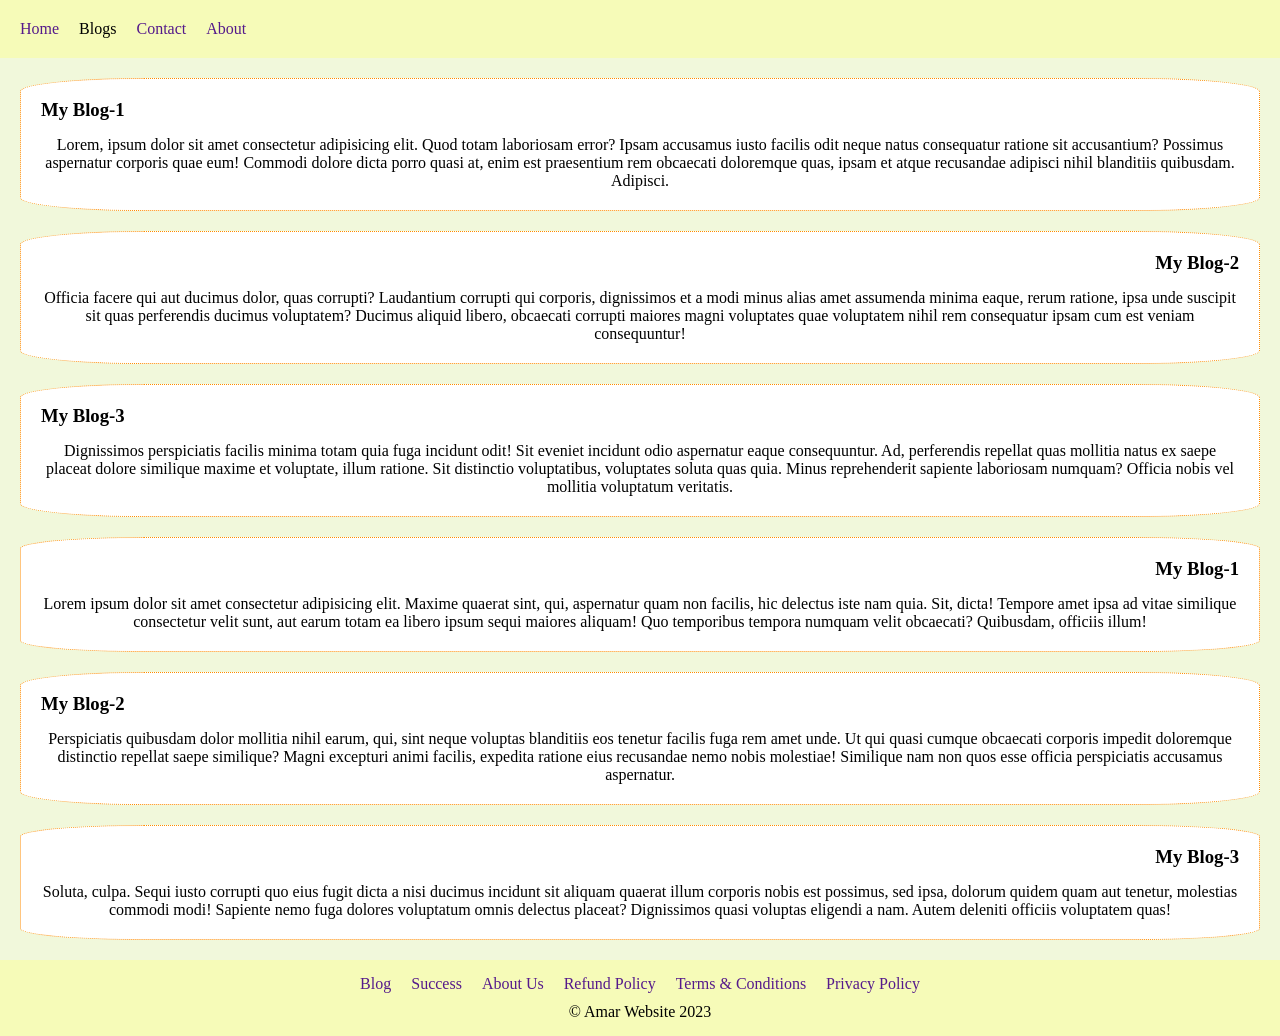
<file: index.html>
<!DOCTYPE html>
<html lang="en">
<head>
    <meta charset="UTF-8">
    <meta http-equiv="X-UA-Compatible" content="IE=edge">
    <meta name="viewport" content="width=device-width, initial-scale=1.0">
    <title>Amar Website</title>
    <link rel="stylesheet" href="/style/other_nav.css">
    <link rel="stylesheet" href="/style/other-other.css">
    <link rel="stylesheet" href="/style/other_footer.css">
</head>
<body>
    <header>
        <nav>
            <ul>
                <li><a href="">Home</a></li>
                <li>Blogs
                    <ul class="dropdown">
                        <li><a href="">Madrasha</a></li>
                        <li><a href="">School</a></li>
                        <li><a href="">College</a></li>
                        <li><a href="">University</a></li>
                    </ul>
                </li>
                <li><a href="">Contact</a></li>
                <li><a href="">About</a></li>
            </ul>
        </nav>
    </header>
    <main>
        <section>
            <article class="left">
                <h3>My Blog-1</h3>
                <p>Lorem, ipsum dolor sit amet consectetur adipisicing elit. Quod totam laboriosam error? Ipsam accusamus iusto facilis odit neque natus consequatur ratione sit accusantium? Possimus aspernatur corporis quae eum! Commodi dolore dicta porro quasi at, enim est praesentium rem obcaecati doloremque quas, ipsam et atque recusandae adipisci nihil blanditiis quibusdam. Adipisci.</p>
            </article>
            <article class="right">
                <h3>My Blog-2</h3>
                <p>Officia facere qui aut ducimus dolor, quas corrupti? Laudantium corrupti qui corporis, dignissimos et a modi minus alias amet assumenda minima eaque, rerum ratione, ipsa unde suscipit sit quas perferendis ducimus voluptatem? Ducimus aliquid libero, obcaecati corrupti maiores magni voluptates quae voluptatem nihil rem consequatur ipsam cum est veniam consequuntur!</p>
            </article>
            <article class="left">
                <h3>My Blog-3</h3>
                <p>Dignissimos perspiciatis facilis minima totam quia fuga incidunt odit! Sit eveniet incidunt odio aspernatur eaque consequuntur. Ad, perferendis repellat quas mollitia natus ex saepe placeat dolore similique maxime et voluptate, illum ratione. Sit distinctio voluptatibus, voluptates soluta quas quia. Minus reprehenderit sapiente laboriosam numquam? Officia nobis vel mollitia voluptatum veritatis.</p>
            </article>
        </section>
        <section>
            <article class="right">
                <h3>My Blog-1</h3>
                <p>Lorem ipsum dolor sit amet consectetur adipisicing elit. Maxime quaerat sint, qui, aspernatur quam non facilis, hic delectus iste nam quia. Sit, dicta! Tempore amet ipsa ad vitae similique consectetur velit sunt, aut earum totam ea libero ipsum sequi maiores aliquam! Quo temporibus tempora numquam velit obcaecati? Quibusdam, officiis illum!</p>
            </article>
            <article class="left">
                <h3>My Blog-2</h3>
                <p>Perspiciatis quibusdam dolor mollitia nihil earum, qui, sint neque voluptas blanditiis eos tenetur facilis fuga rem amet unde. Ut qui quasi cumque obcaecati corporis impedit doloremque distinctio repellat saepe similique? Magni excepturi animi facilis, expedita ratione eius recusandae nemo nobis molestiae! Similique nam non quos esse officia perspiciatis accusamus aspernatur.</p>
            </article>
            <article class="right">
                <h3>My Blog-3</h3>
                <p>Soluta, culpa. Sequi iusto corrupti quo eius fugit dicta a nisi ducimus incidunt sit aliquam quaerat illum corporis nobis est possimus, sed ipsa, dolorum quidem quam aut tenetur, molestias commodi modi! Sapiente nemo fuga dolores voluptatum omnis delectus placeat? Dignissimos quasi voluptas eligendi a nam. Autem deleniti officiis voluptatem quas!</p>
            </article>
        </section>
    </main>
    <footer>
        <ul>
            <li><a href="">Blog</a></li>
            <li><a href="">Success</a></li>
            <li><a href="">About Us</a></li>
            <li><a href="">Refund Policy</a></li>
            <li><a href="">Terms & Conditions</a></li>
            <li><a href="">Privacy Policy</a></li>
        </ul>
        <p>&copy; Amar Website 2023</p>
    </footer>
</body>
</html>
</file>
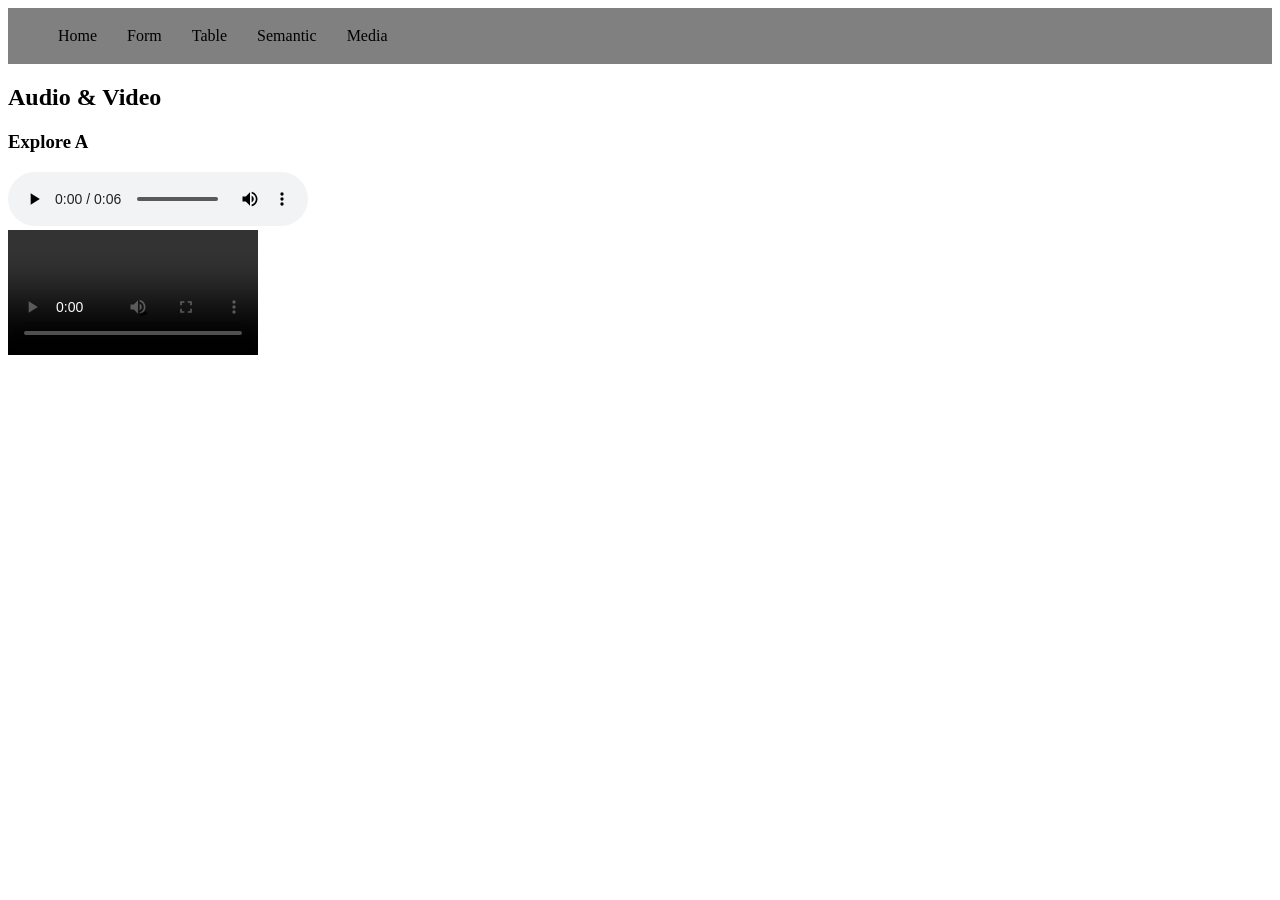
<file: audio-video.html>
<!DOCTYPE html>
<html lang="en">
<head>
    <meta charset="UTF-8">
    <meta http-equiv="X-UA-Compatible" content="IE=edge">
    <meta name="viewport" content="width=device-width, initial-scale=1.0">
    <title>Audio & Video</title>
    <link rel="stylesheet" href="/style/nav.css">
</head>
<body>
    <header>
        <nav>
            <ul>
                <li><a href="">Home</a></li>
                <li><a href="form..html">Form</a></li>
                <li><a href="table.html">Table</a></li>
                <li><a href="semantiic.html">Semantic</a></li>
                <li><a href="audio-video.html">Media</a></li>
            </ul>
        </nav>
        <h2>Audio & Video</h2>
    </header>
    <h3>Explore A</h3>
    <audio src="/assets/Goat-bleathing-sound.mp3" controls></audio><br>
    <video src="/assets/file_example_MP4_480_1_5MG.mp4" controls width="250px"></video><br>
    <iframe width="560" height="315" src="https://www.youtube.com/embed/_biQtYIsKy0" title="YouTube video player" frameborder="0" allow="accelerometer; autoplay; clipboard-write; encrypted-media; gyroscope; picture-in-picture" allowfullscreen></iframe>
</body>
</html>
</file>
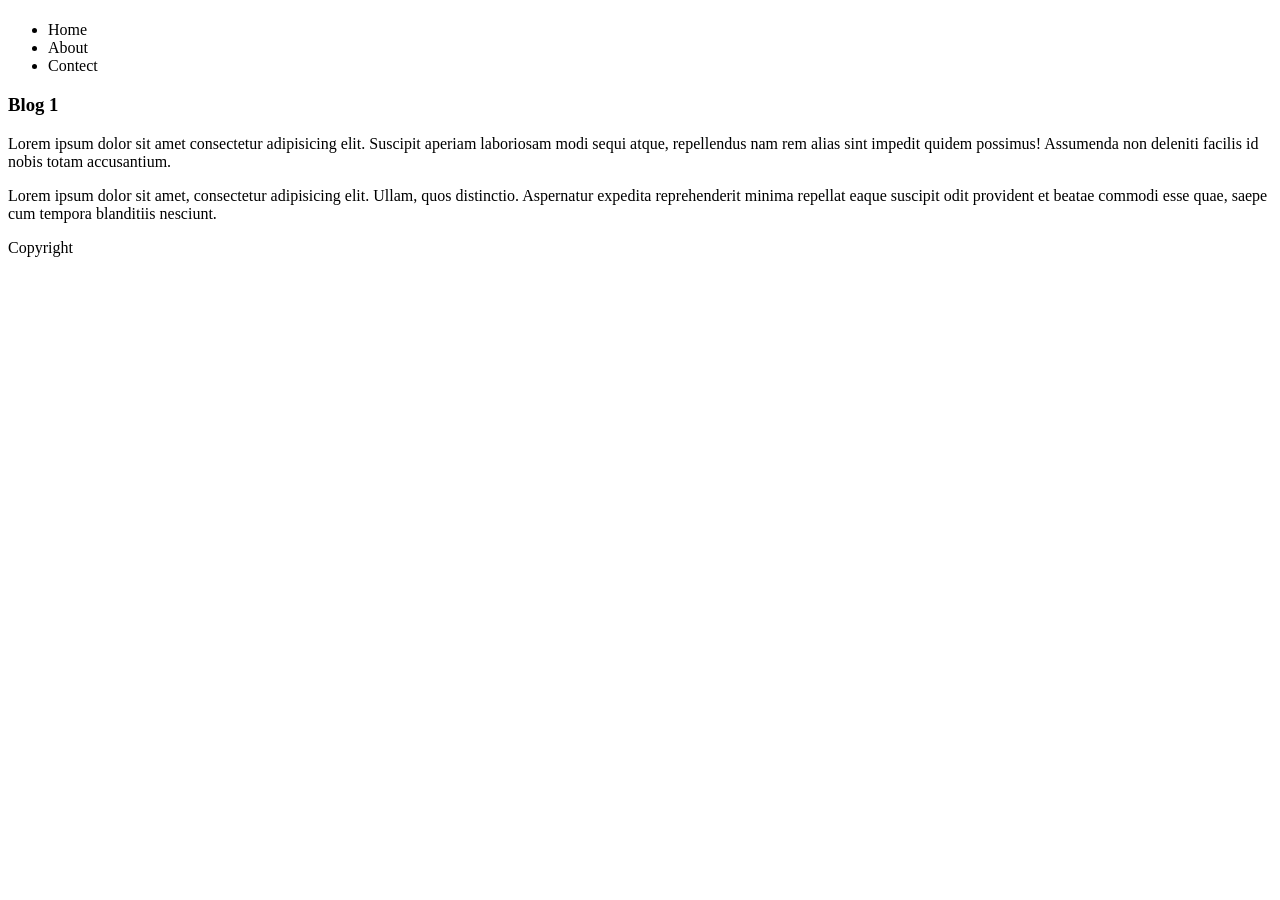
<file: non-semantic.html>
<!DOCTYPE html>
<html lang="en">
<head>
    <meta charset="UTF-8">
    <meta http-equiv="X-UA-Compatible" content="IE=edge">
    <meta name="viewport" content="width=device-width, initial-scale=1.0">
    <title>Document</title>
</head>
<body>
    <div class="header">
        <h1></h1>
        <ul>
            <li>Home</li>
            <li>About</li>
            <li>Contect</li>
        </ul>
    </div>
    <div class="blogs">
        <h3>Blog 1</h3>
        <p>
            Lorem ipsum dolor sit amet consectetur adipisicing elit. Suscipit aperiam laboriosam modi sequi atque, repellendus nam rem alias sint impedit quidem possimus! Assumenda non deleniti facilis id nobis totam accusantium.
        </p>
        <p>
            Lorem ipsum dolor sit amet, consectetur adipisicing elit. Ullam, quos distinctio. Aspernatur expedita reprehenderit minima repellat eaque suscipit odit provident et beatae commodi esse quae, saepe cum tempora blanditiis nesciunt.
        </p>
    </div>
    <div class="photo">

    </div>
    <div class="footer">
        <p>Copyright</p>
    </div>
</body>
</html>
</file>
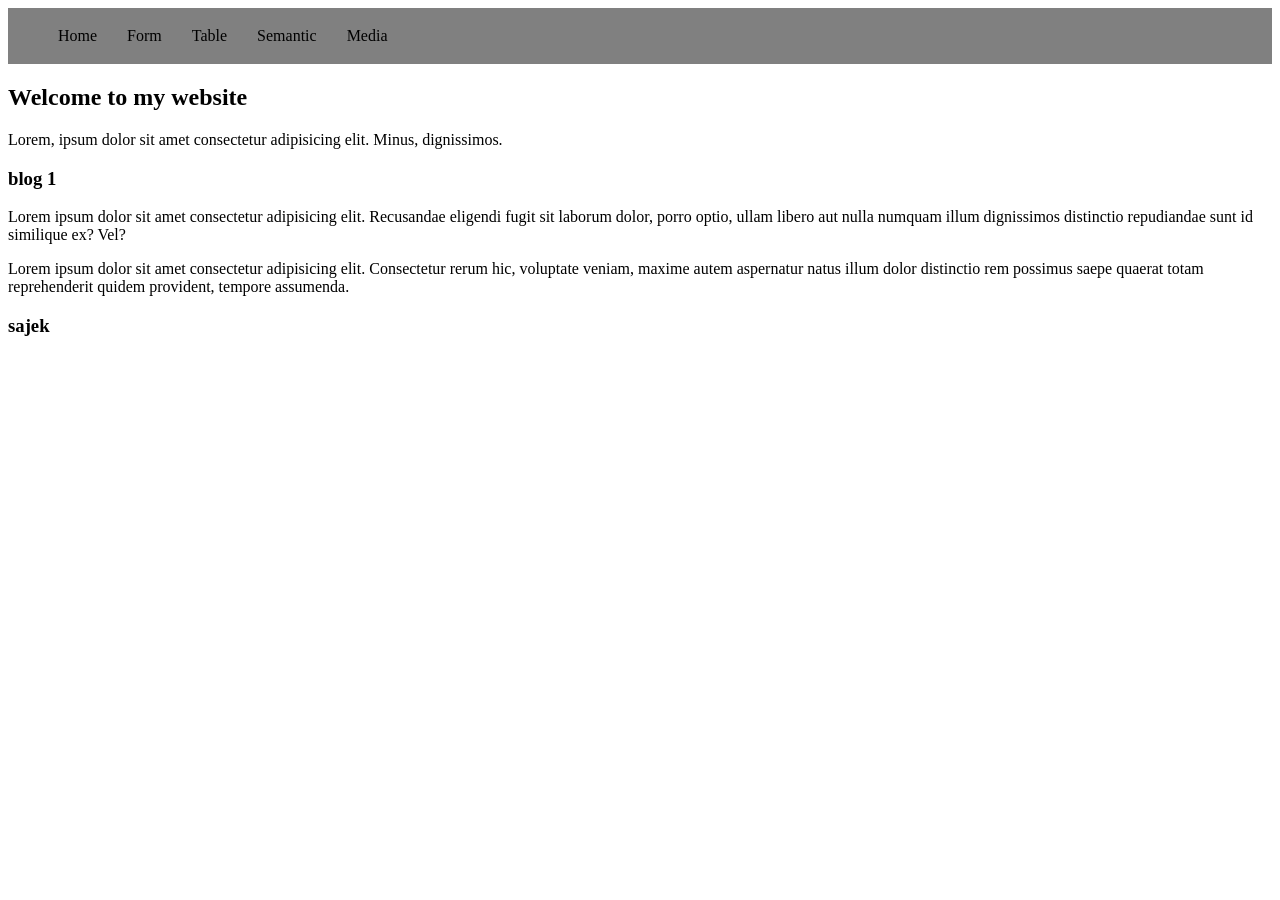
<file: semantiic.html>
<!DOCTYPE html>
<html lang="en">
<head>
    <meta charset="UTF-8">
    <meta http-equiv="X-UA-Compatible" content="IE=edge">
    <meta name="viewport" content="width=device-width, initial-scale=1.0">
    <title>Document</title>
    <link rel="stylesheet" href="/style/nav.css">
</head>
<body>
    <header>
        <nav>
            <ul>
                <li><a href="">Home</a></li>
                <li><a href="form..html">Form</a></li>
                <li><a href="table.html">Table</a></li>
                <li><a href="semantiic.html">Semantic</a></li>
                <li><a href="audio-video.html">Media</a></li>
            </ul>
        </nav>
        <h2>Welcome to my website</h2>
        <p>Lorem, ipsum dolor sit amet consectetur adipisicing elit. Minus, dignissimos.</p>
    </header>
    <main>
        <section class="blogs">
            <article>
                <h3>blog 1</h3>
                <p>Lorem ipsum dolor sit amet consectetur adipisicing elit. Recusandae eligendi fugit sit laborum dolor, porro optio, ullam libero aut nulla numquam illum dignissimos distinctio repudiandae sunt id similique ex? Vel?</p><p>Lorem ipsum dolor sit amet consectetur adipisicing elit. Consectetur rerum hic, voluptate veniam, maxime autem aspernatur natus illum dolor distinctio rem possimus saepe quaerat totam reprehenderit quidem provident, tempore assumenda.</p>
            </article>
        </section>
        <section class="photo">
            <div class="album">
                <h3>sajek</h3>
            </div>
        </section>
    </main>
</body>
</html>
</file>
<file: style/other_nav.css>
*{
    margin: 0;
    padding: 0;
}
body{
    background-color: rgb(241, 248, 219);
}
nav {
    background-color: rgb(246, 251, 184);
    padding: 10px;
}
nav > ul{
    display: flex;
}
nav li{
    padding: 10px;
    list-style: none;
}
nav ul li a{
    text-decoration: none;
}
nav .dropdown{
    display: none;
    background-color: rgb(246, 251, 184);
    position: absolute;
}
nav li:hover .dropdown{
    display: block;
}
nav li:hover{
    background-color: #fff;
}
</file>
<file: style/other-other.css>
h3{
    text-align: center;
    margin-bottom: 15px;
}
article{
    background-color: #fff;
    border: 1px dotted darkorange;
    margin: 20px;
    padding: 20px;
    border-radius: 10%;
}
.left h3{
    text-align: left;
}
.right h3{
    text-align: right;
}
</file>
<file: style/other_footer.css>
footer{
    background-color: rgb(246, 251, 184);
    padding: 15px;
}
p{
    text-align: center;
    margin-top: 10px;
}
footer ul{
    list-style: none;
    display: flex;
    margin: 0 10px;
    /* text-align: center; */
    justify-content: center;
}
footer li a{
    text-decoration: none;
    margin: 10px;
}
</file>
<file: style/nav.css>
nav{
    background-color: gray;
    padding: 3px 0px;
}
nav > ul{
    display: flex;
}
nav li{
    list-style: none;
    margin-right: 10px;
    padding: 0px 10px;
}
nav li:hover{
    background-color: lightgray;
}
nav li a{
    text-decoration: none;
    color: black;
}
nav li .Dropdown{
    display: none;
    position: absolute;
    background-color: lightgray;
    padding-left: 5px;
    margin-left: 10px;
}

nav li:hover > .Dropdown{
    display: block;
}
</file>
